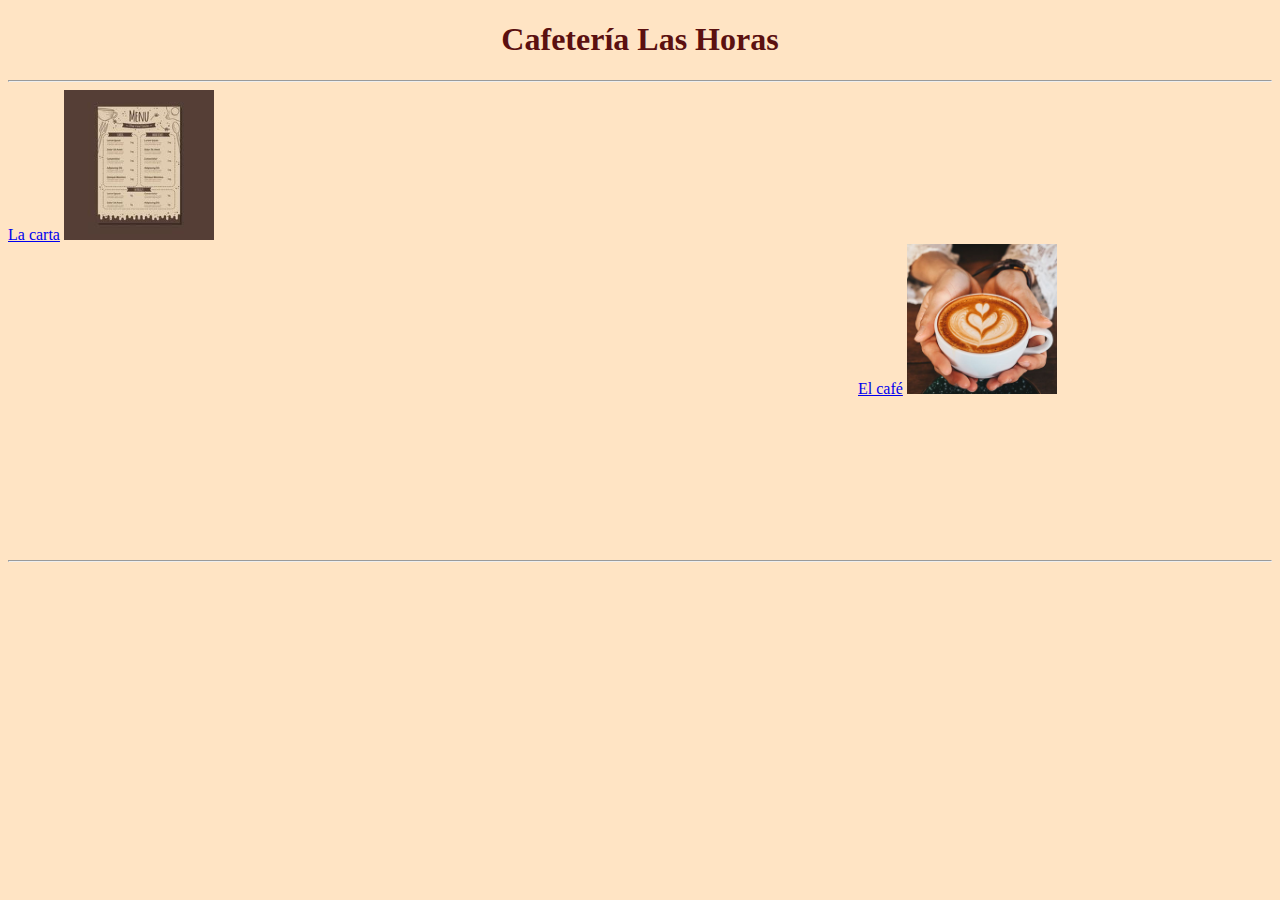
<file: index.html>
<!DOCTYPE html>
<html lang="en">
<head>
    <meta charset="UTF-8">
    <meta http-equiv="X-UA-Compatible" content="IE=edge">
    <meta name="viewport" content="width=device-width, initial-scale=1.0">
    <title>Cafeteria las horas</title>
    <link rel="stylesheet" href="style.css">
</head>
<body class="fondo">
    <h1 id="titol">Cafetería Las Horas</h1>
    <hr>
    <a href="carta.html">La carta</a>
<img src="img/carta.jpg" alt="Imagen carta" width="150px" height="150px">

<br>

<span class="cafe">
<a href="cafe.html">El café</a>
<img src="img/cafe.jpg" alt="Imagen café" width="150px" height="150px">
</span>

<span class="contacto">
<a href="contacto.html">Contacto</a>
<img src="img/contacto.jpg" alt="Imagen contacto" width="150px" height="150px" >
</span>
<hr>

</body>
</html>
</file>
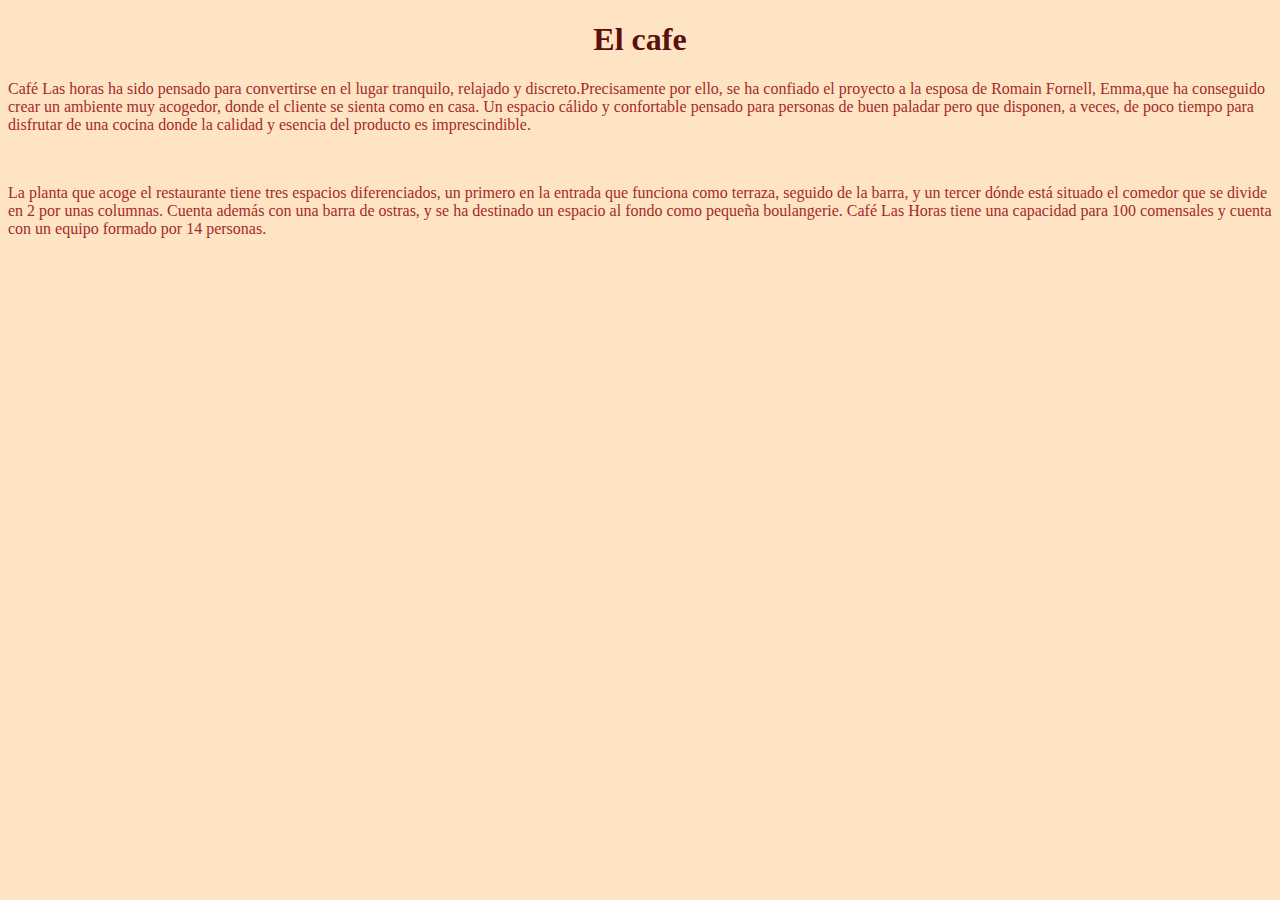
<file: cafe.html>
<!DOCTYPE html>
<html lang="en">
<head>
    <meta charset="UTF-8">
    <meta http-equiv="X-UA-Compatible" content="IE=edge">
    <meta name="viewport" content="width=device-width, initial-scale=1.0">
    <link rel="stylesheet" href="style.css">
    <title>cafe</title>
</head>
<body class="fondo">
    <h1 id="titol">El cafe</h1>
    <p class="cartah">Café Las horas ha sido pensado para convertirse en el lugar tranquilo, relajado y discreto.Precisamente por ello, se ha confiado el proyecto a la esposa de Romain Fornell, Emma,que ha conseguido crear un ambiente muy acogedor, donde el cliente se sienta como en casa. Un espacio cálido y confortable pensado para personas de buen paladar pero que disponen, a veces, de poco tiempo para disfrutar de una cocina donde la calidad y esencia del producto es imprescindible. </p>
<br>
<p class="cartah">La planta que acoge el restaurante tiene tres espacios diferenciados, un primero en la entrada que funciona como terraza, seguido de la barra, y un tercer dónde está situado el comedor que se divide en 2 por unas columnas. Cuenta además con una barra de ostras, y se ha destinado un espacio al fondo como pequeña boulangerie. Café Las Horas tiene una capacidad para 100  comensales y cuenta con un equipo formado por 14 personas.</p>
</body>
</html>
</file>
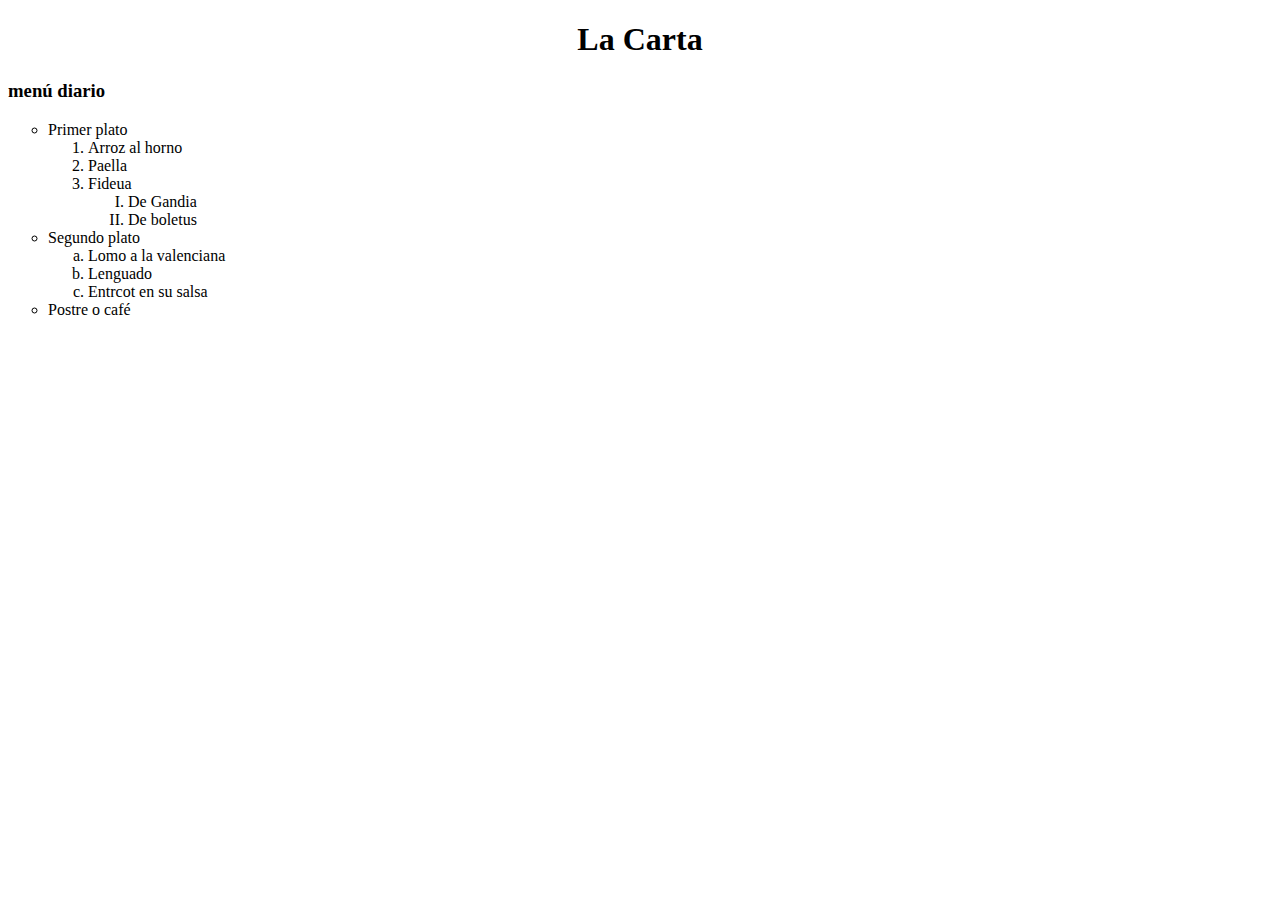
<file: carta.html>
<!DOCTYPE html>
<html lang="en">
<head>
    <meta charset="UTF-8">
    <meta http-equiv="X-UA-Compatible" content="IE=edge">
    <meta name="viewport" content="width=device-width, initial-scale=1.0">
    <title>Carta</title>
    <link rel="stylesheet" href="style.css">
</head>
<body>
<h1 id="titol1">La Carta</h1>
<h3><strong>menú diario</strong> </h3>

<ul class="circle">
<li>Primer plato
    
        <ol>
        <li>Arroz al horno</li>
        <li>Paella</li>
        <li>Fideua
    
                <ol type="I">
                    <li>De Gandia</li>
                    <li>De boletus</li>

                </ol>
                  
            </li>
        </ol>
<li>Segundo plato
        <ol type="a">
            <li>Lomo a la valenciana</li>
            <li>Lenguado</li>
            <li>Entrcot en su salsa</li>
        </ol>
    </li>
<li>Postre o café</li>
</ul>

</body>
</html>
</file>
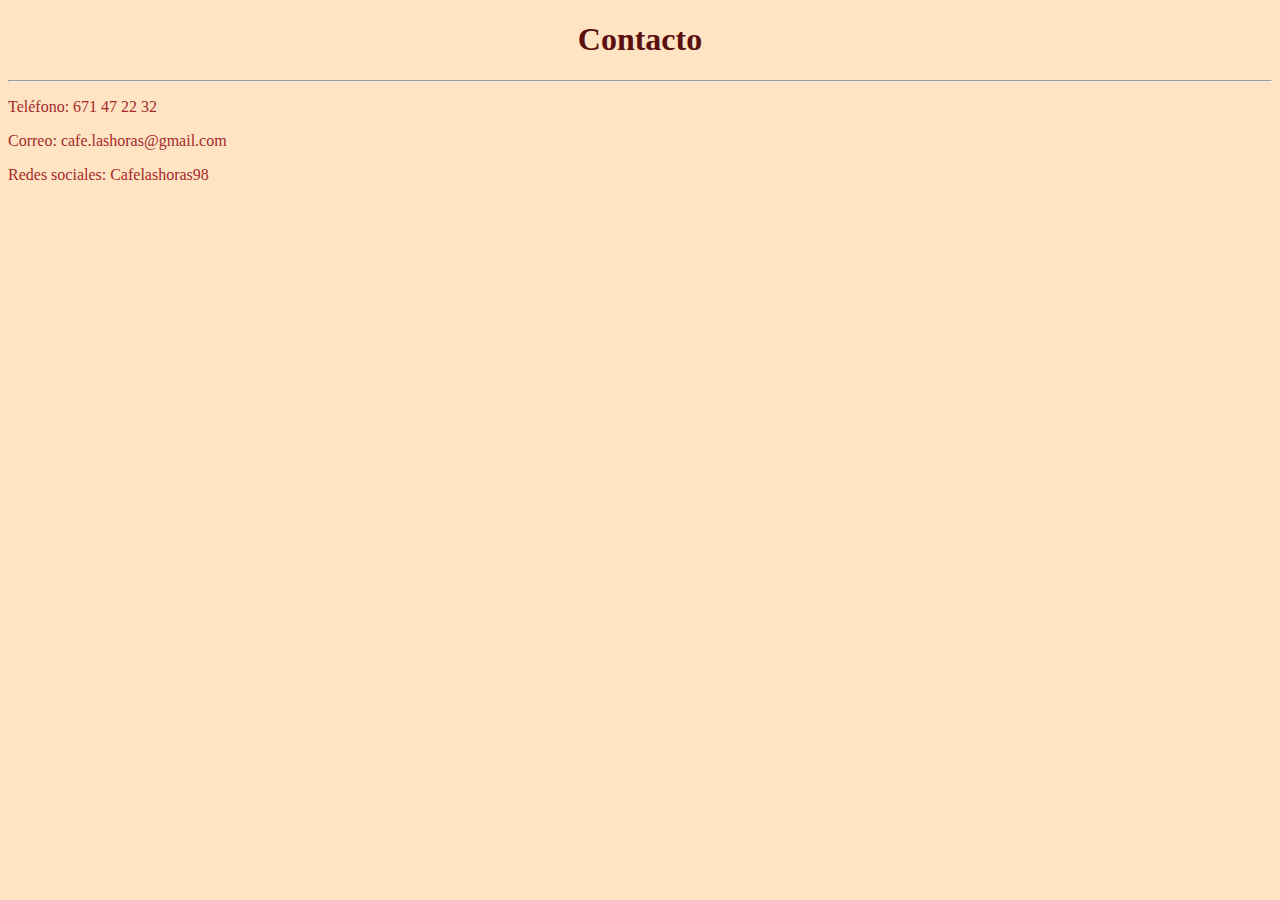
<file: contacto.html>
<!DOCTYPE html>
<html lang="en">
<head>
    <meta charset="UTF-8">
    <meta http-equiv="X-UA-Compatible" content="IE=edge">
    <meta name="viewport" content="width=device-width, initial-scale=1.0">
   <link rel="stylesheet" href="style.css">
    <title>Contacto</title>
</head>
<body class="fondo">
    <h1 id="titol">Contacto</h1>
    <hr>
    <p class="cartah">Teléfono: 671 47 22 32</p>
    <p class="cartah">Correo: cafe.lashoras@gmail.com</p>
    <p class="cartah">Redes sociales: Cafelashoras98</p>
    <iframe src="https://www.google.com/maps/embed?pb=!1m18!1m12!1m3!1d24649.47863222635!2d-0.39302381605987086!3d39.442554287363336!2m3!1f0!2f0!3f0!3m2!1i1024!2i768!4f13.1!3m3!1m2!1s0xd604ec9f351eacd%3A0x7ac8af20c6d2839f!2sCaoba%20Caf%C3%A9!5e0!3m2!1ses!2ses!4v1674026179009!5m2!1ses!2ses" width="600" height="450" style="border:0;" allowfullscreen="" loading="lazy" referrerpolicy="no-referrer-when-downgrade"></iframe>
</body>
</html>
</file>
<file: style.css>
h1#titol{
    text-align: center;
    color: rgb(91, 16, 16);
}
body.fondo{
    background-color: bisque;
}
span.cafe{
   display: block; 
    position: relative;
    right: -850px;
}
span.contacto{
    display: block;
    position: relative;
    right: -1700px;
}
p.cartah{
    color:brown;
}
p.cafeh{
    color: brown;
}
h1#titol1{
    text-align: center;
}
ul.circle{
    list-style-type: circle;
}
</file>
